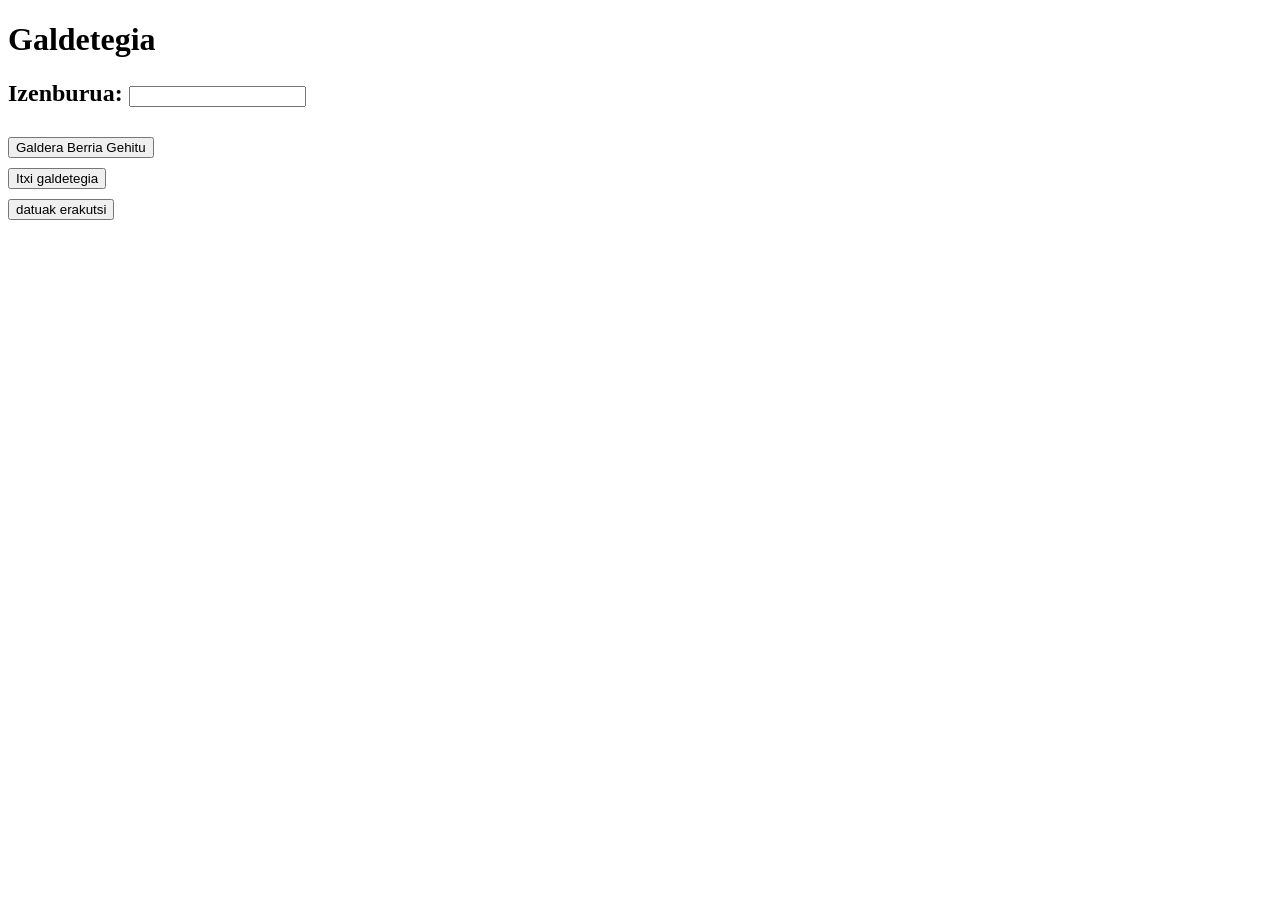
<file: WGBE_EbPar/index.html>
<!DOCTYPE html>
<html lang="eu">

<head>
    <meta charset="UTF-8"> 
    <meta name="viewport" content="width=device-width, initial-scale=1.0">
    <title>WGBE1EbAzPar - Izen Abizena</title>
    <link rel="stylesheet" href="style/styles.css">
</head>

<body>
    
    <h1>Galdetegia</h1>

    <h2>Izenburua:  
        <input type="text" id="galdetegi-izenburua" name="galdetegi-izenburua" maxlength="80" required>
    </h2>
    <span class="error hidden" id="title-error">Izenburuak 5 eta 80 letra artean izan behar ditu.</span>

    <!--Atal hontan gehitu behar da galderaren edukia JS bidez-->
    <div id="galdera"> 

    </div>
    
    <!--Galdera berri bat sortu-->
    <button id="galdera-gehitu" onclick="sekzioaGehitu()">Galdera Berria Gehitu</button>

    <!--Galdetegiaren lehioa itxi-->
    <div>
        <button id="itxi" onclick="window.close()">Itxi galdetegia</button>
    </div>

    <button onclick="mostrarDatos()">datuak erakutsi</button>
    <script src="./script/scripts.js"></script>

</body>

</html>
</file>
<file: WGBE_EbPar/style/styles.css>
form, .galdera-sekzioa {
    padding: 10px;
    margin-bottom: 15px;
    display: block;
    width: 100%;
}

.hidden { 
    display: none !important;
}

.galdera-sekzioa { 
    margin-top: 20px; 
    padding: 10px; 
}

.galdera-container {
    border: 1px solid #ccc;
    padding: 15px;
    margin-bottom: 20px;
    box-shadow: 0px 4px 8px rgba(0, 0, 0, 0.1);
    border-radius: 8px;
    background-color: #f9f9f9;
}

.galdera { 
    margin-bottom: 10px; 
    display: block;
}

#galdera-bakarra {
    display: block;
    width: 100%;
}

button {
    margin-top: 10px;
}

.error { 
    color: red; 
}
</file>
